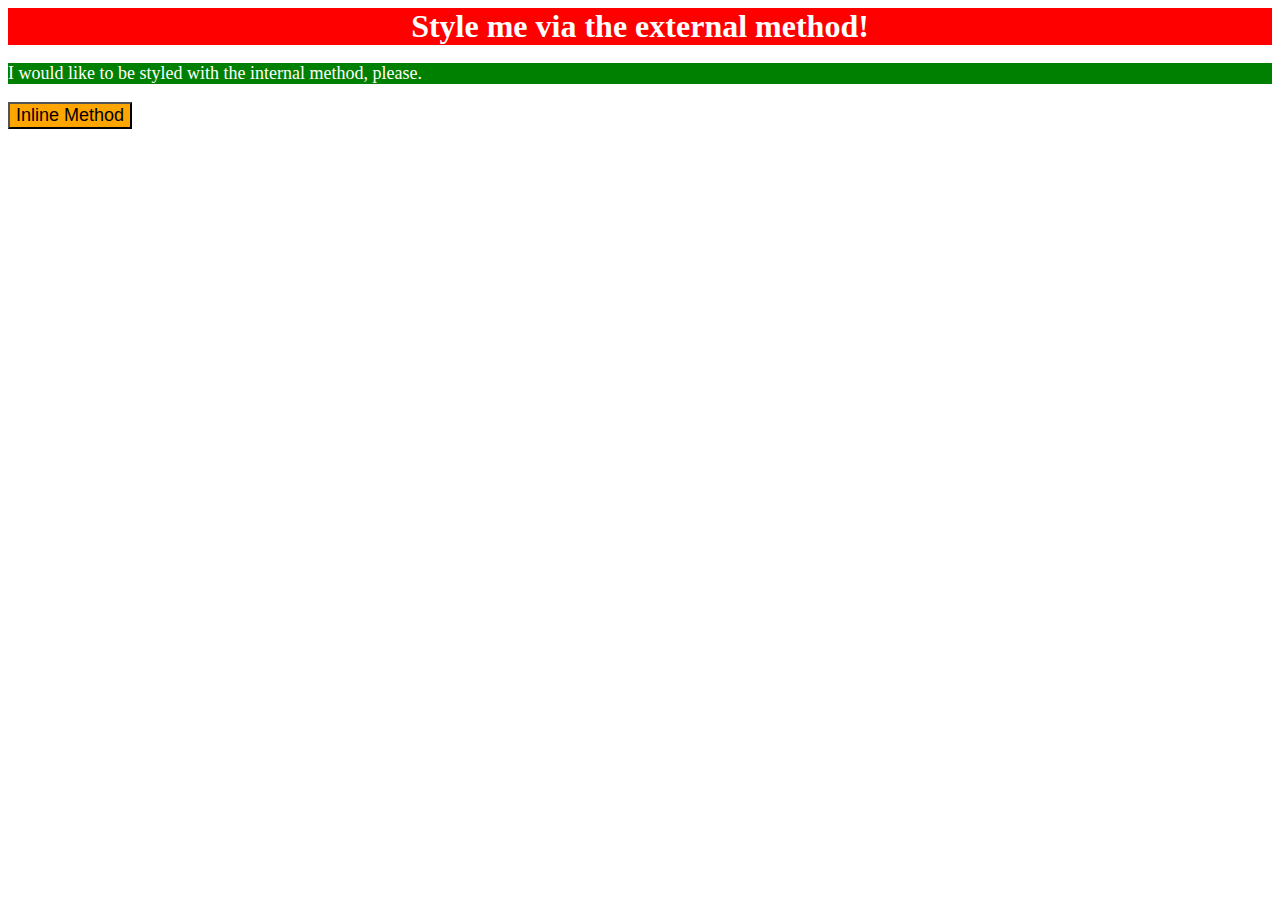
<file: foundations/01-css-methods/index.html>
<!DOCTYPE html>
<html lang="en">
  <head>
    <meta charset="UTF-8">
    <meta http-equiv="X-UA-Compatible" content="IE=edge">
    <meta name="viewport" content="width=device-width, initial-scale=1.0">
    <title>Methods for Adding CSS</title>
    <link rel="stylesheet" href="styles.css">
    <style>
      p {
        background-color: green;
        color: white;
        font-size: 18px;
      }

    </style>
  </head>
  <body>
    <div>Style me via the external method!</div>
    <p>I would like to be styled with the internal method, please.</p>
    <button style="background-color: orange; font-size: 18px;">Inline Method</button>
  </body>
</html>
</file>
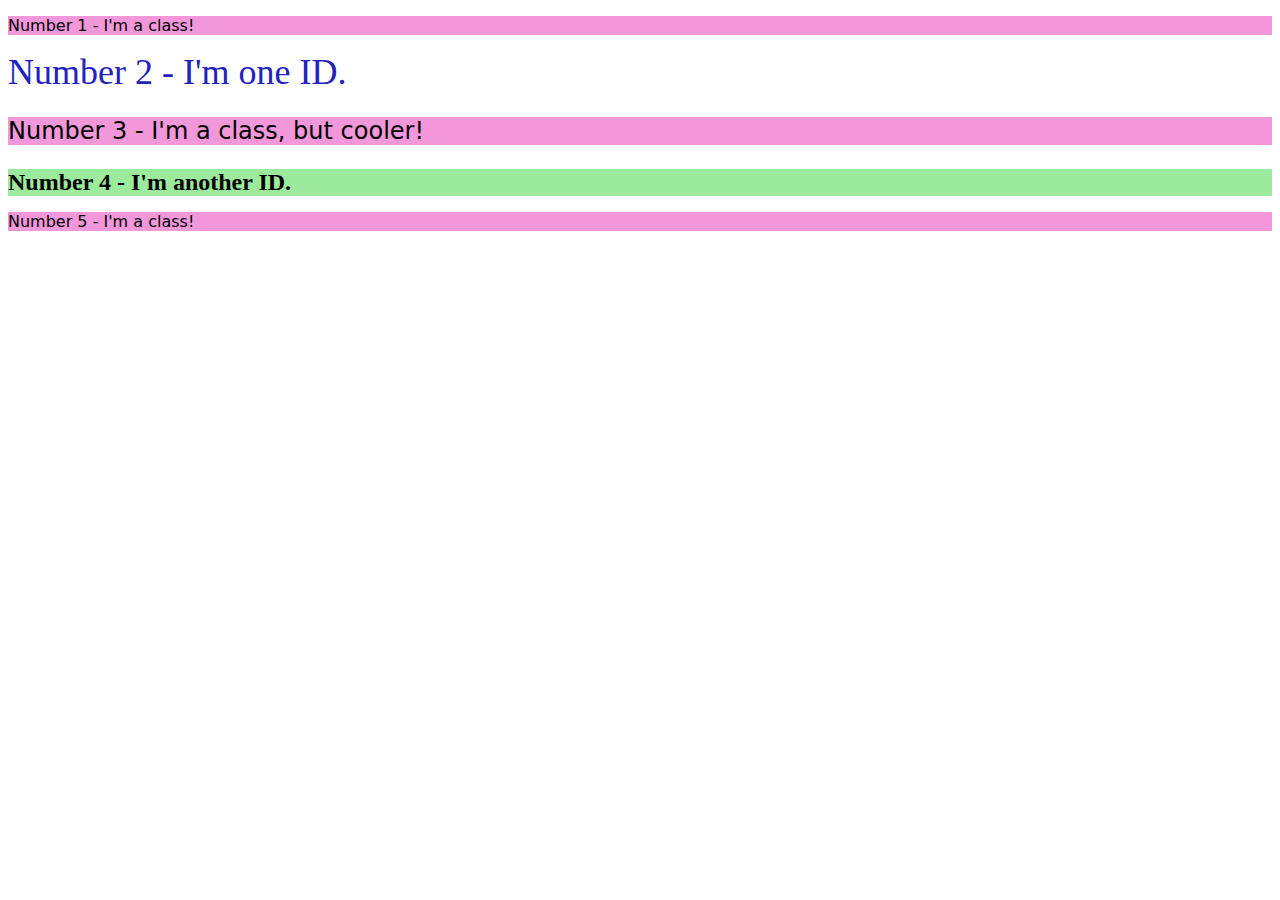
<file: foundations/02-class-id-selectors/index.html>
<!DOCTYPE html>
<html lang="en">
  <head>
    <meta charset="UTF-8">
    <meta http-equiv="X-UA-Compatible" content="IE=edge">
    <meta name="viewport" content="width=device-width, initial-scale=1.0">
    <title>Class and ID Selectors</title>
    <link rel="stylesheet" href="style.css">
  </head>
  <body>
    <p class="odd">Number 1 - I'm a class!</p>
    <div id="nr2">Number 2 - I'm one ID.</div>
    <p class="odd nr3">Number 3 - I'm a class, but cooler!</p>
    <div id="nr4">Number 4 - I'm another ID.</div>
    <p class="odd">Number 5 - I'm a class!</p>
  </body>
</html>
</file>
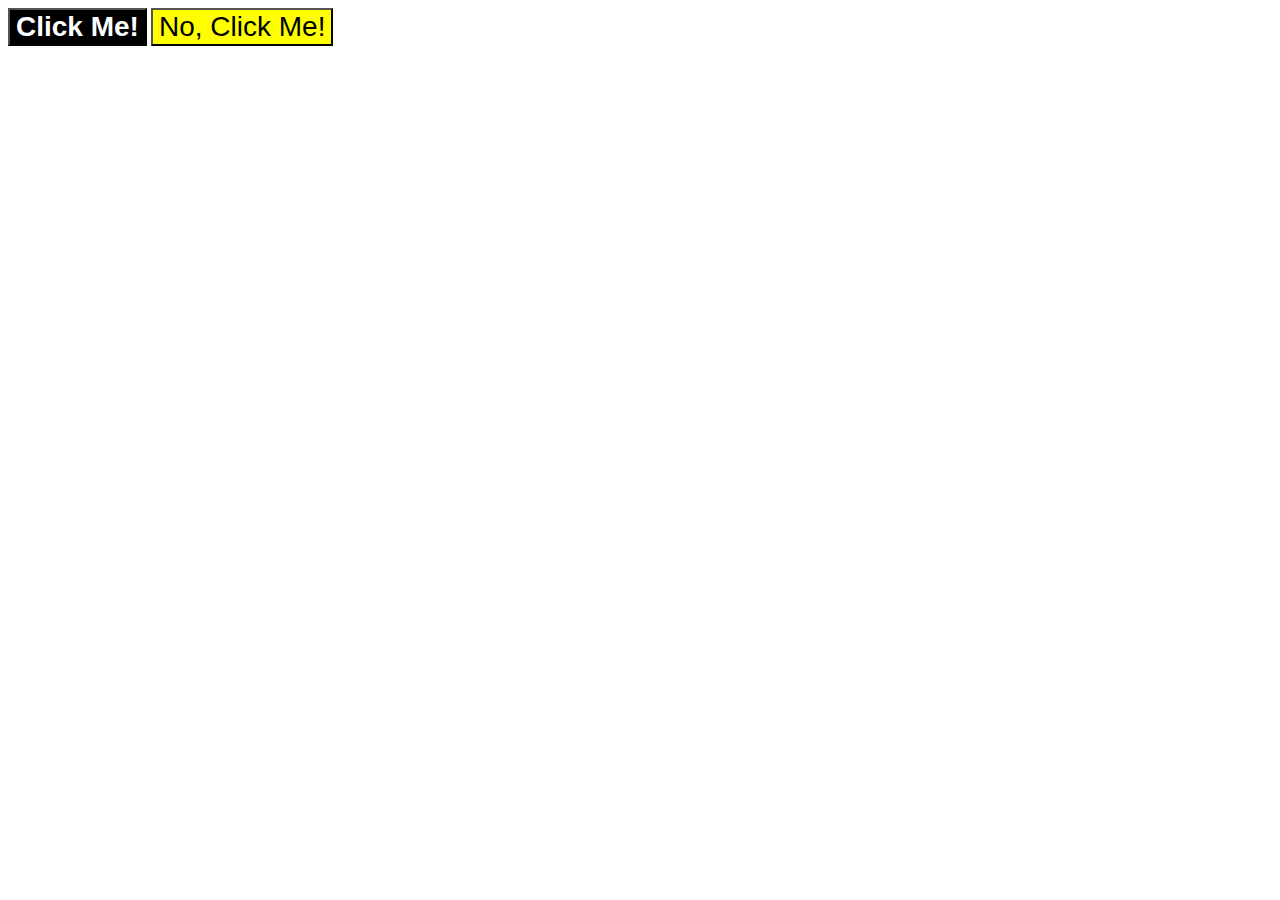
<file: foundations/03-grouping-selectors/index.html>
<!DOCTYPE html>
<html lang="en">
  <head>
    <meta charset="UTF-8">
    <meta http-equiv="X-UA-Compatible" content="IE=edge">
    <meta name="viewport" content="width=device-width, initial-scale=1.0">
    <title>Grouping Selectors</title>
    <link rel="stylesheet" href="style.css">
  </head>
  <body>
    <button class="nr1">Click Me!</button>
    <button class="nr2">No, Click Me!</button>
  </body>
</html>
</file>
<file: foundations/01-css-methods/styles.css>
div {
    background-color: red;
    color: white;
    font-size: 32px;
    font-weight: bold;
    text-align: center;
}
</file>
<file: foundations/02-class-id-selectors/style.css>
.odd {
    background-color: #f298da;
    font-family: Verdana, 'DejaVu Sans', sans-serif;
}

#nr2 {
    color: hsl(240, 70%, 44%);
    font-size: 36px;
}

.nr3 {
    font-size: 24px;
}

#nr4 {
    background-color: rgb(156, 235, 156);
    font-weight: bold;
    font-size: 24px;
}
</file>
<file: foundations/03-grouping-selectors/style.css>
.nr1,
.nr2 {
    font-size: 28px;
    font-family: Helvetica, "Times New Roman", sans-serif;
}

.nr1 {
    background-color: rgb(0, 0, 0);
    color: rgb(255, 255, 255);
    font-weight: bold;
}

.nr2 {
    background-color: rgb(255, 255, 0);
}
</file>
